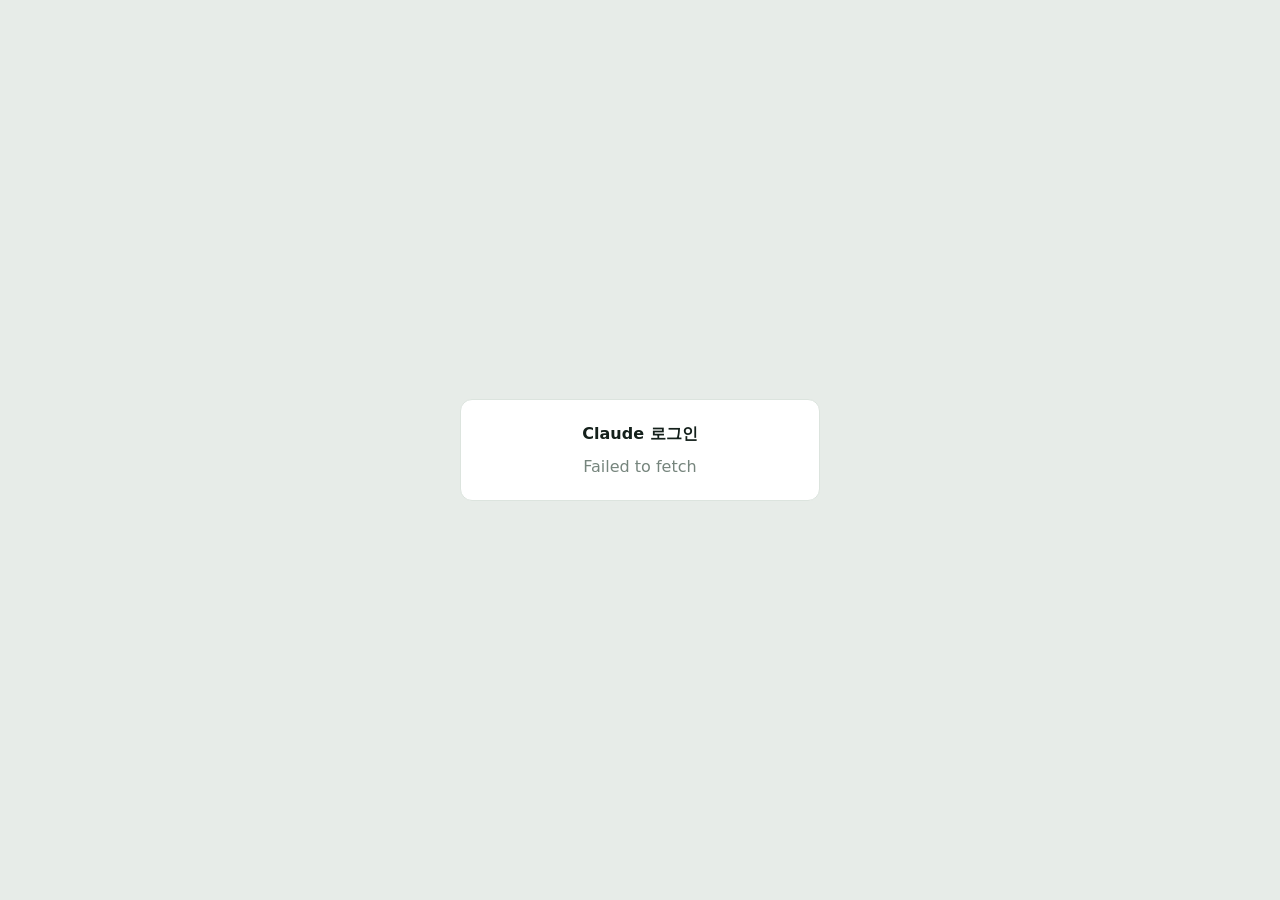
<file: apps/web/src/claude-auth.html>
<!doctype html>
<html lang="ko">
<head>
  <meta charset="utf-8">
  <meta name="viewport" content="width=device-width,initial-scale=1">
  <title>Claude 로그인</title>
  <link rel="stylesheet" href="./css/app.css?v=20260724-1">
</head>
<body>
  <div class="auth-bridge">
    <strong>Claude 로그인</strong>
    <p id="claudeAuthStatus">인증 페이지를 준비하는 중…</p>
  </div>
  <script type="module" src="./js/claude-auth.js?v=20260724-1"></script>
</body>
</html>
</file>
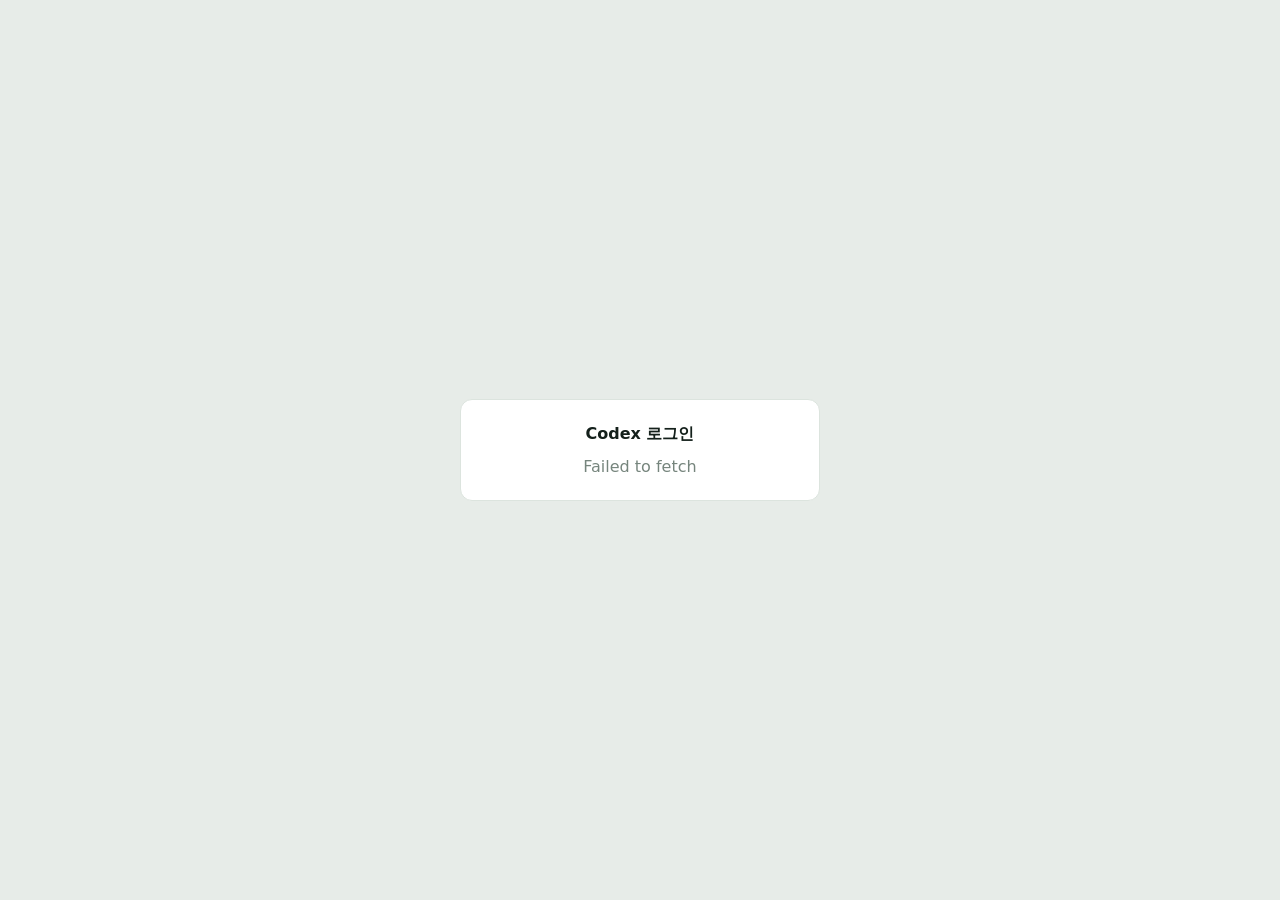
<file: apps/web/src/codex-auth.html>
<!doctype html>
<html lang="ko">
<head>
  <meta charset="utf-8">
  <meta name="viewport" content="width=device-width,initial-scale=1">
  <title>Codex 로그인</title>
  <link rel="stylesheet" href="./css/app.css?v=20260724-1">
</head>
<body>
  <div class="auth-bridge">
    <strong>Codex 로그인</strong>
    <p id="codexAuthStatus">인증 페이지를 준비하는 중…</p>
  </div>
  <script type="module" src="./js/codex-auth.js?v=20260724-1"></script>
</body>
</html>
</file>
<file: apps/web/src/css/app.css>
@import url("./theme.css");
@import url("./base.css");
@import url("./layout.css");
@import url("./components.css");
</file>
